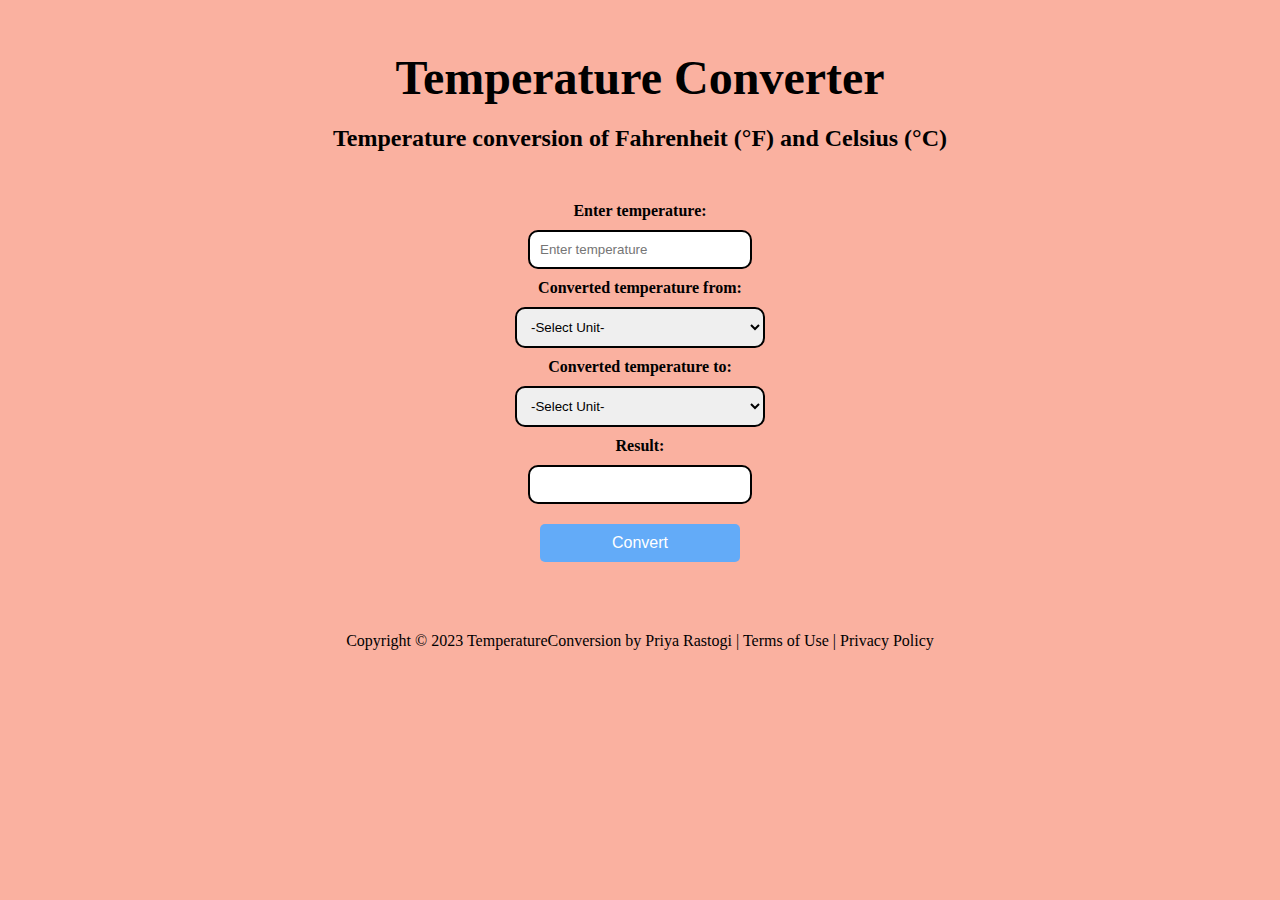
<file: Temperature/index.html>
<!DOCTYPE html>
<html lang="en">

<head>
    <meta charset="UTF-8">
    <meta http-equiv="X-UA-Compatible" content="IE=edge">
    <meta name="viewport" content="width=device-width, initial-scale=1.0">
    <title>Temperature Converter</title> 
    <link rel="stylesheet" href="style.css">
    
</head>

<body bgcolor="#fab1a0">
    <div class="container">
        <header>
            <h1>Temperature Converter</h1>
            <h2>Temperature conversion of Fahrenheit (°F) and Celsius (°C)</h2>
        </header>
        <main>
            <div class="box">
                <label>Enter temperature:</label>
                <input type="number" id="inputTemp" placeholder="Enter temperature" >
                <br>
                <label >Converted temperature from:</label>
                <select  id="input" >
                    <option value="select">-Select Unit-</option>
                    <option value="celsius">Celsius</option>
                    <option value="fahrenheit">Fahrenheit</option>
                    
                </select>
                <br>
                <label>Converted temperature to:</label>
                
                <select id="output" >
                    <option value="select">-Select Unit-</option>
                    <option value="celsius">Celsius</option>
                    <option value="fahrenheit">Fahrenheit</option>
                    
                </select>
                <br>
                <label >Result:</label>
                <input type="number" id="outputTemp" readonly >
                <br>
                <button class=" btn" onclick="convertTemperature()">Convert</button>
            </div>
        </main>
        <footer>
            Copyright &copy; 2023 TemperatureConversion by Priya Rastogi | Terms of Use | Privacy Policy
        </footer>
    </div>
    <script src="scripts.js"></script>
</body>

</html>
</file>
<file: Temperature/style.css>
*{
    margin: 0px;
    padding: 10px;
}
header h1{
    font-size: 3rem;
    text-align: center;
}
header h2{
    text-align: center;
}
.box{
    text-align: center;
    width: 500px;
}

button{
    width: 200px;
    padding: 10px 20px;
	font-size: 16px;
	border: none;
	background-color: #63abf8;
	color: #fff;
	border-radius: 5px;
	cursor: pointer;
    text-align: center;
    align-items: center;
    margin-top: 20px;
}
button:hover {
	background-color: #0069d9;
}
footer{
    text-align: center;
    padding: 50px;
}
.container{
    align-items: center;
    display: flex;
	flex-direction: column;
}
label{
    display: flex;
    flex-direction: column;
    font-weight: bold;
}
.input-box{
    display: flex;
    flex-direction: row;
    justify-self: center;
}
input{
    width: 200px;
    border-radius: 10px;
    border: 2px solid black;
}
select{
    width: 250px;
    border: 2px solid black;
    border-radius: 10px;
}
</file>
